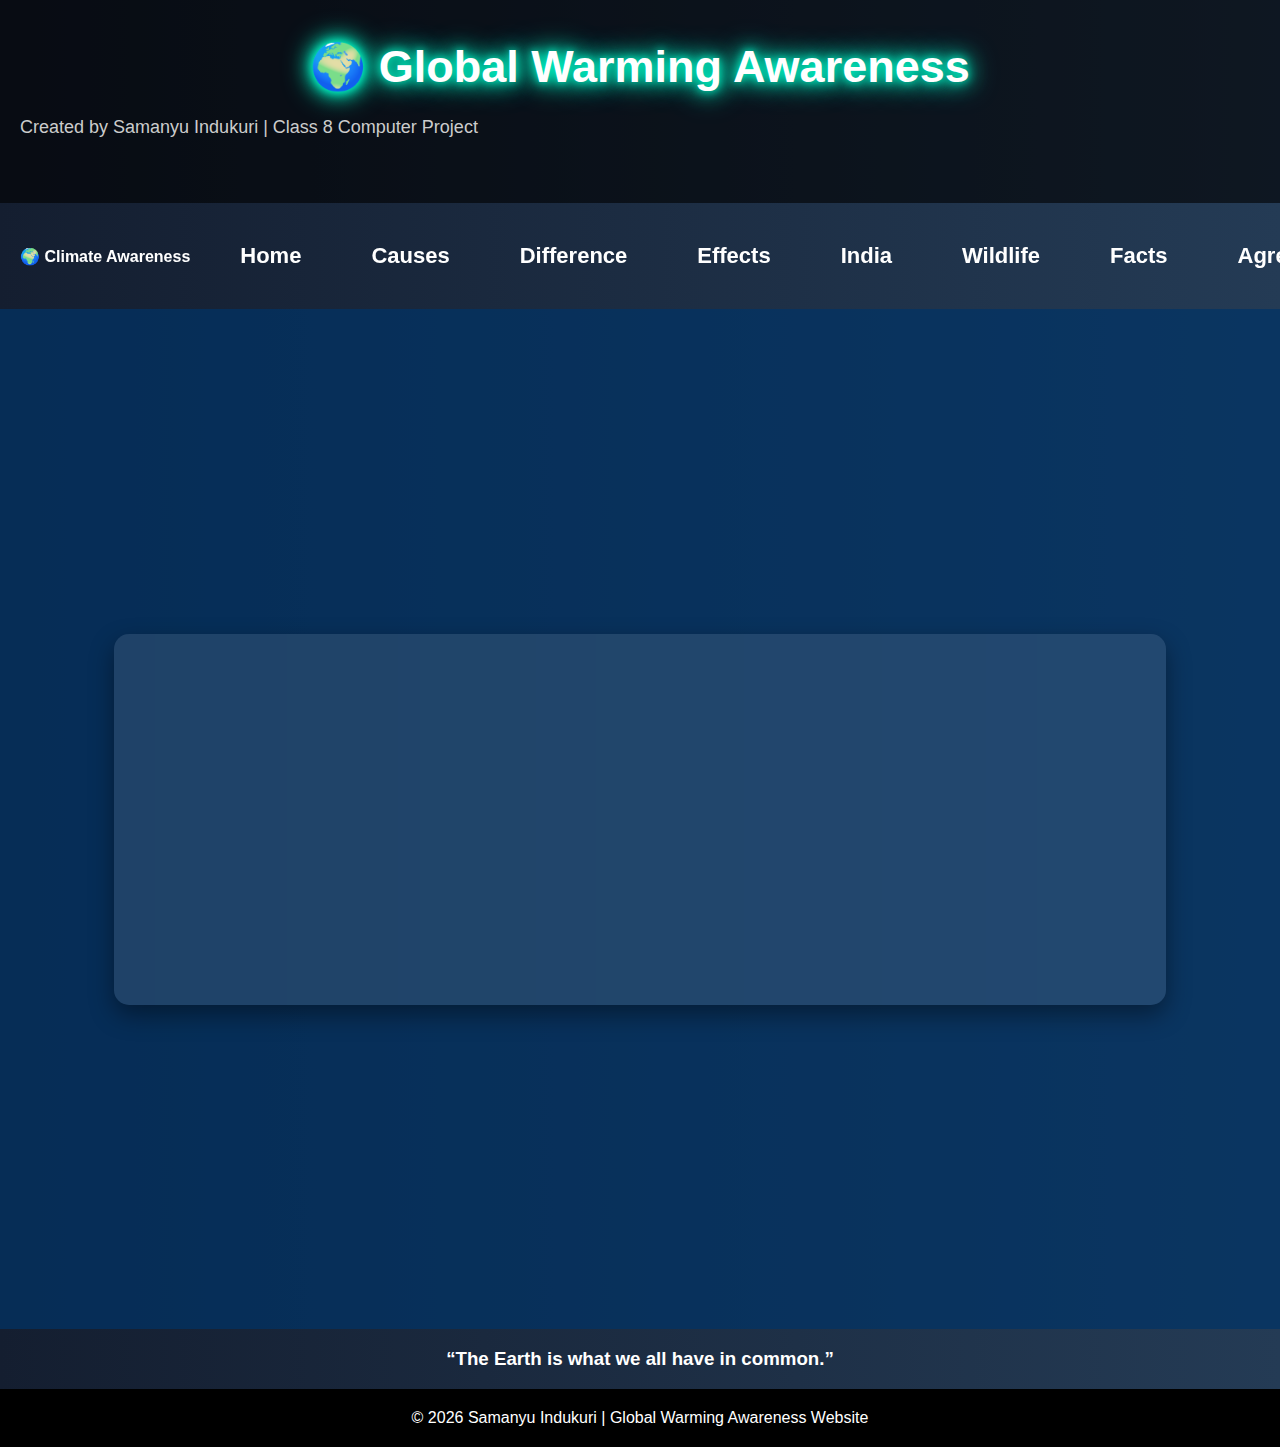
<file: agreements.html>
<!DOCTYPE html>
<html>
<body>
   <header>
    <h1 class="glow">🌍 Global Warming Awareness</h1>
    <p>Created by Samanyu Indukuri | Class 8 Computer Project</p>
</header>
   <nav class="navbar">
    <div class="logo">🌍 Climate Awareness</div>

    <div class="nav-links">
        <a href="index.html">Home</a>
        <a href="causes.html">Causes</a>
        <a href="difference.html">Difference</a>
        <a href="effects.html">Effects</a>
        <a href="india.html">India</a>
        <a href="wildlife.html">Wildlife</a>
        <a href="facts.html">Facts</a>
        <a href="agreements.html">Agreements</a>
        <a href="students.html">Students</a>
        <a href="solutions.html">Solutions</a>
    </div>
</nav>
<!-- AGREEMENTS -->
<section id="agreements">
    <div class="section-box glass-card">
        <h2 class="fade-in">📜 International Agreements</h2>
<link rel="stylesheet" href="style.css">
        <p class="fade-in">
        Many global organisations are working to reduce climate change.
        The United Nations plays a major role in coordinating international efforts.
        </p>

        <p class="fade-in">
        The Paris Agreement aims to limit global temperature rise
        and encourages countries to reduce greenhouse gas emissions.
        </p>

        <p class="fade-in">
        The Intergovernmental Panel on Climate Change (IPCC)
        provides scientific reports and research on climate change
        to guide policymakers worldwide.
        </p>
    </div>
</section>
    <h3 style="text-align:center;">“The Earth is what we all have in common.”</h3>

<footer>
    © 2026 Samanyu Indukuri | Global Warming Awareness Website
</footer>
</file>
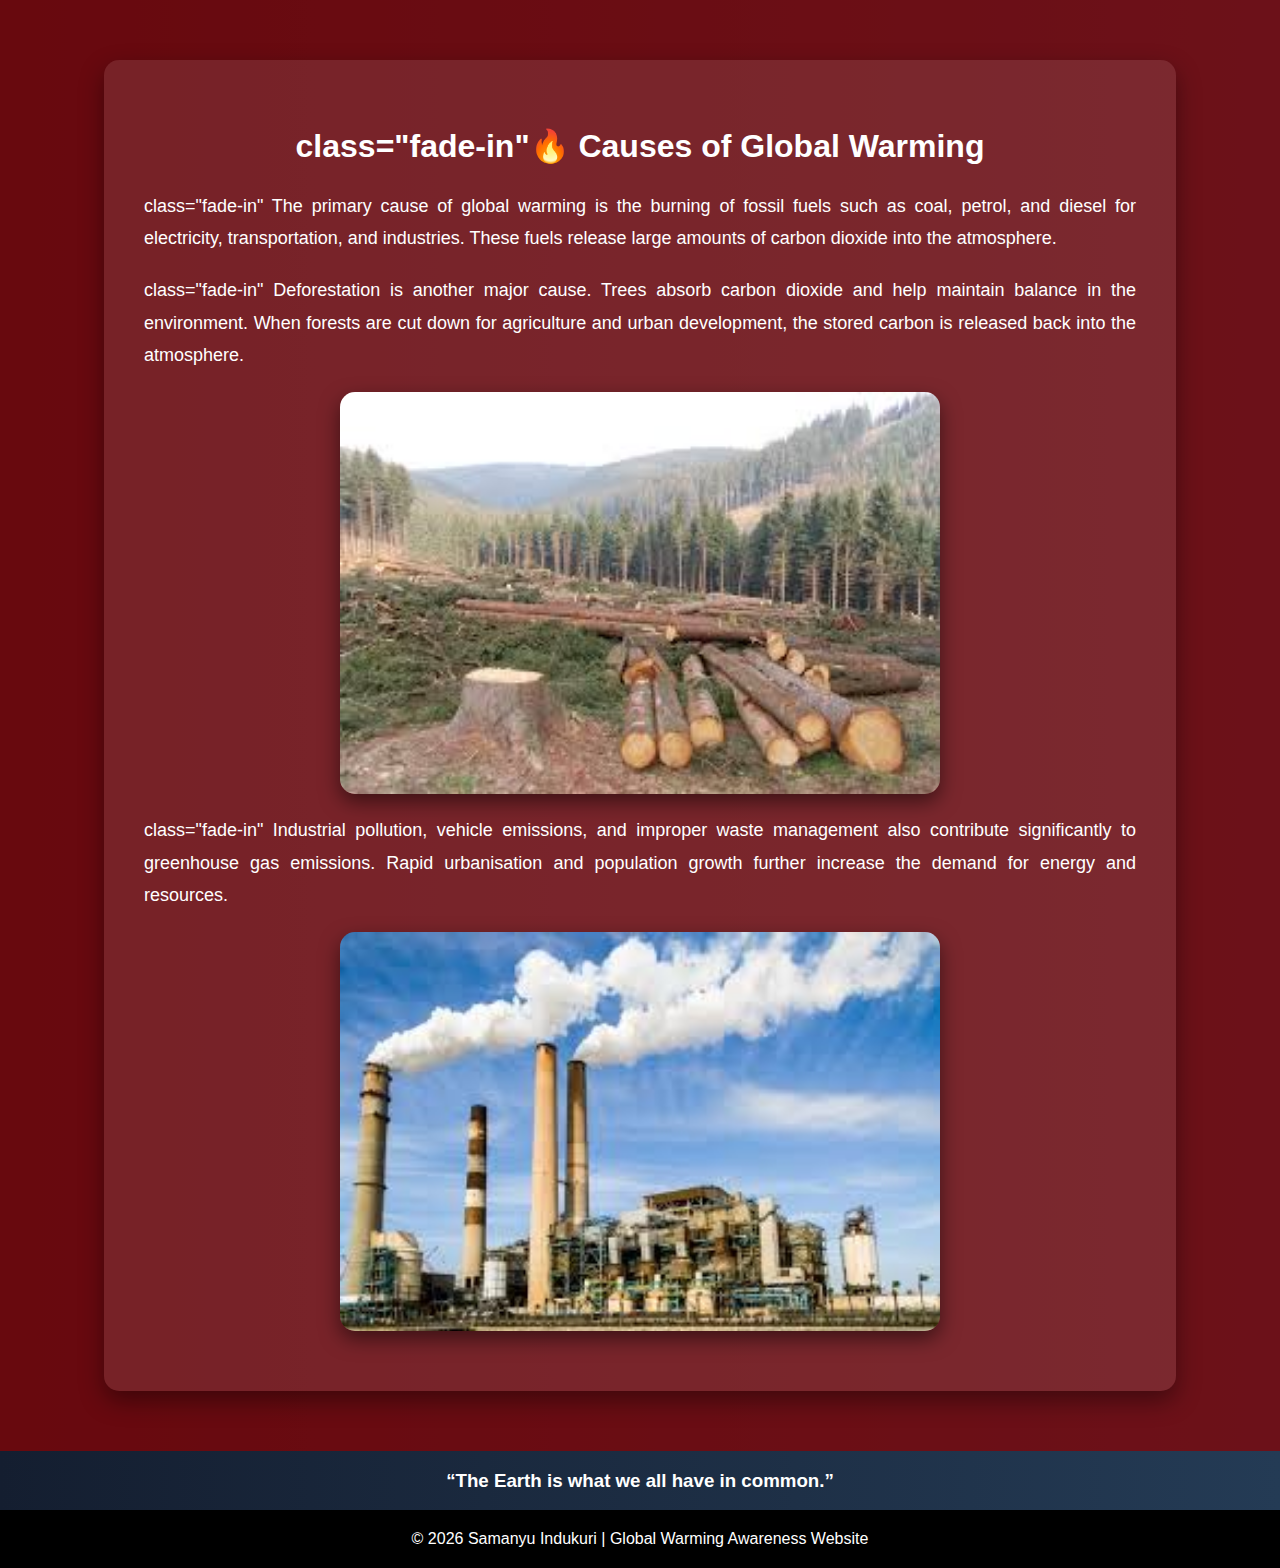
<file: causes.html>
<!DOCTYPE html>
<html>
<body>

<!-- CAUSES -->
<section id="causes">
    <div class="section-box">
        <h2>class="fade-in"🔥 Causes of Global Warming</h2>
<link rel="stylesheet" href="style.css">
        <p>class="fade-in"
        The primary cause of global warming is the burning of fossil fuels such as coal,
        petrol, and diesel for electricity, transportation, and industries. These fuels release
        large amounts of carbon dioxide into the atmosphere.
        </p>

        <p>class="fade-in"
        Deforestation is another major cause. Trees absorb carbon dioxide and help maintain
        balance in the environment. When forests are cut down for agriculture and urban development,
        the stored carbon is released back into the atmosphere.
        </p>

        <img src="download.jpeg" alt="Deforestation">

        <p>class="fade-in"
        Industrial pollution, vehicle emissions, and improper waste management also contribute
        significantly to greenhouse gas emissions. Rapid urbanisation and population growth
        further increase the demand for energy and resources.
        </p>

        <img src="ip.jpeg" alt="Industrial Pollution">

    </div>
</section>

<h3 style="text-align:center;">“The Earth is what we all have in common.”</h3>

<footer>
    © 2026 Samanyu Indukuri | Global Warming Awareness Website
</footer>
</file>
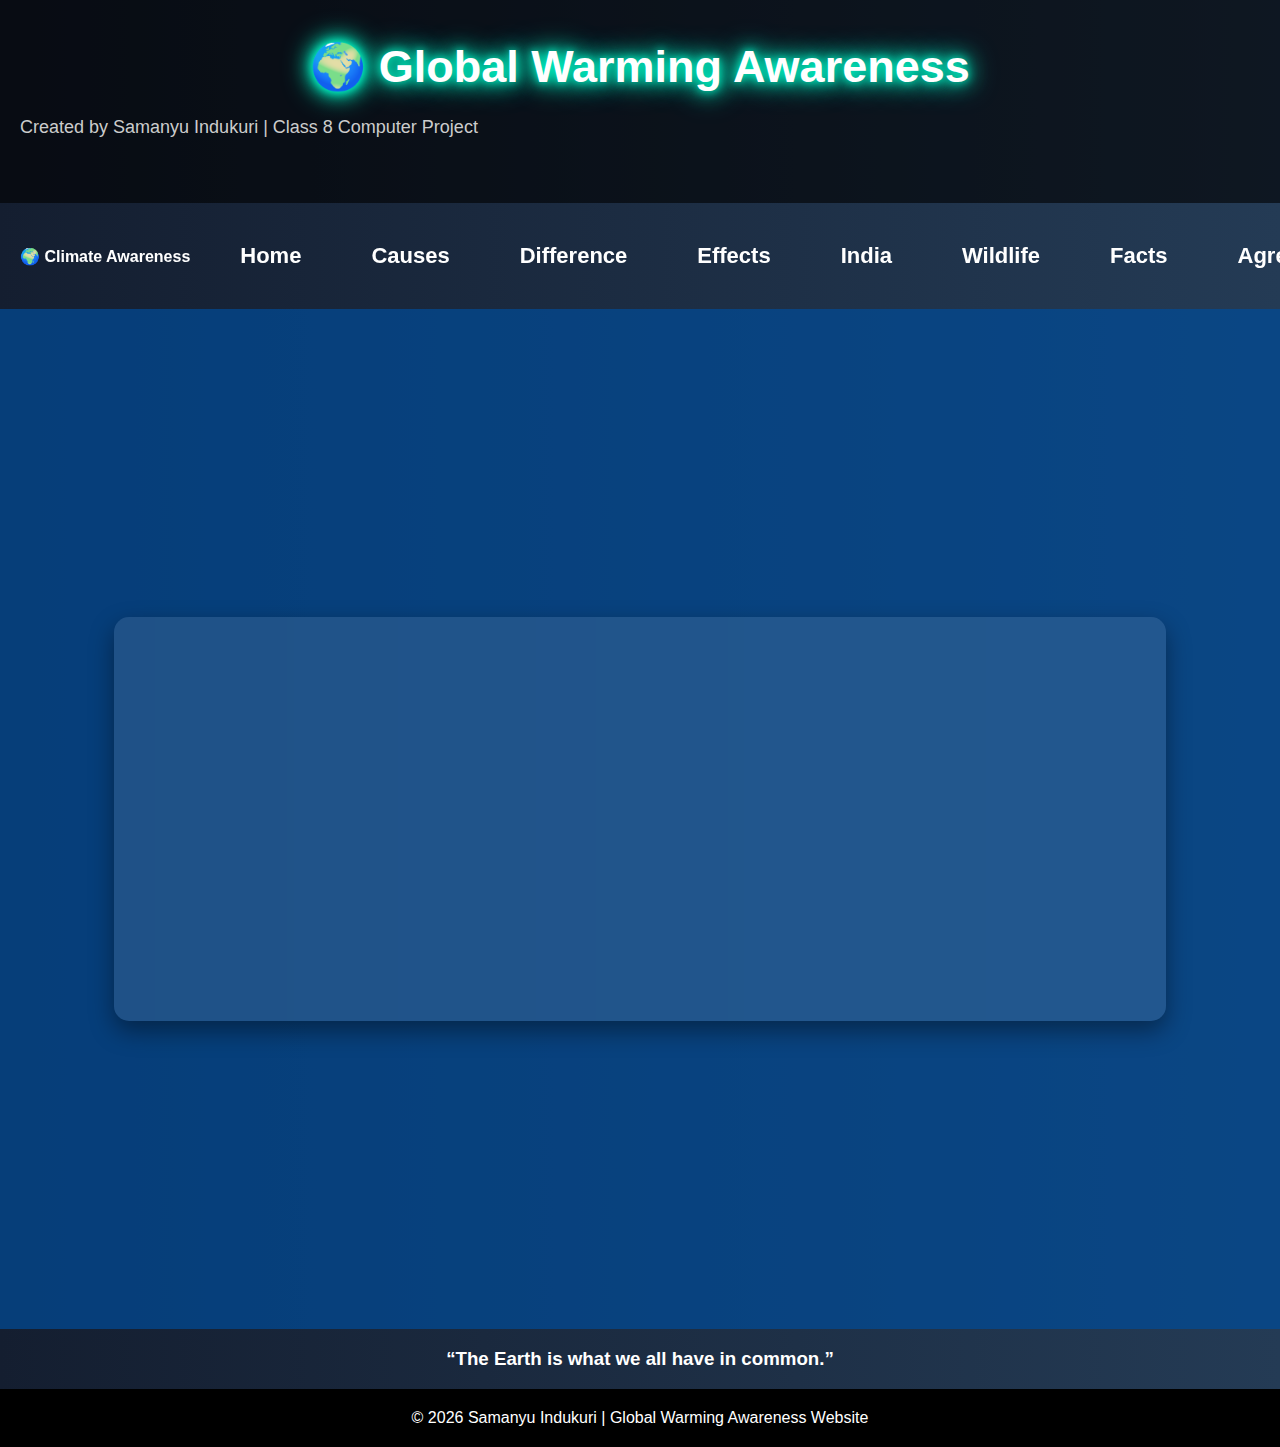
<file: difference.html>
<!DOCTYPE html>
<html>
<body>
    <header>
    <h1 class="glow">🌍 Global Warming Awareness</h1>
    <p>Created by Samanyu Indukuri | Class 8 Computer Project</p>
</header>
    <nav class="navbar">
    <div class="logo">🌍 Climate Awareness</div>

    <div class="nav-links">
        <a href="index.html">Home</a>
        <a href="causes.html">Causes</a>
        <a href="difference.html">Difference</a>
        <a href="effects.html">Effects</a>
        <a href="india.html">India</a>
        <a href="wildlife.html">Wildlife</a>
        <a href="facts.html">Facts</a>
        <a href="agreements.html">Agreements</a>
        <a href="students.html">Students</a>
        <a href="solutions.html">Solutions</a>
    </div>
</nav>

<!-- DIFFERENCE -->
<section id="difference">
    <div class="section-box glass-card">
        <h2 class="fade-in">🌎 Climate Change vs Global Warming</h2>
<link rel="stylesheet" href="style.css">
        <p class="fade-in">
        Global warming refers specifically to the rise in Earth's average temperature
        due to increased greenhouse gases such as carbon dioxide. It mainly focuses
        on the warming of the planet.
        </p>

        <p class="fade-in">
        Climate change is a broader term that includes global warming but also
        covers long-term changes in rainfall, storms, sea levels, and weather patterns.
        </p>

        <p class="fade-in">
        In simple words, global warming is the temperature increase,
        while climate change includes all the environmental changes
        caused because of that warming.
        </p>
    </div>
</section>

    <h3 style="text-align:center;">“The Earth is what we all have in common.”</h3>

<footer>
    © 2026 Samanyu Indukuri | Global Warming Awareness Website
</footer>
</file>
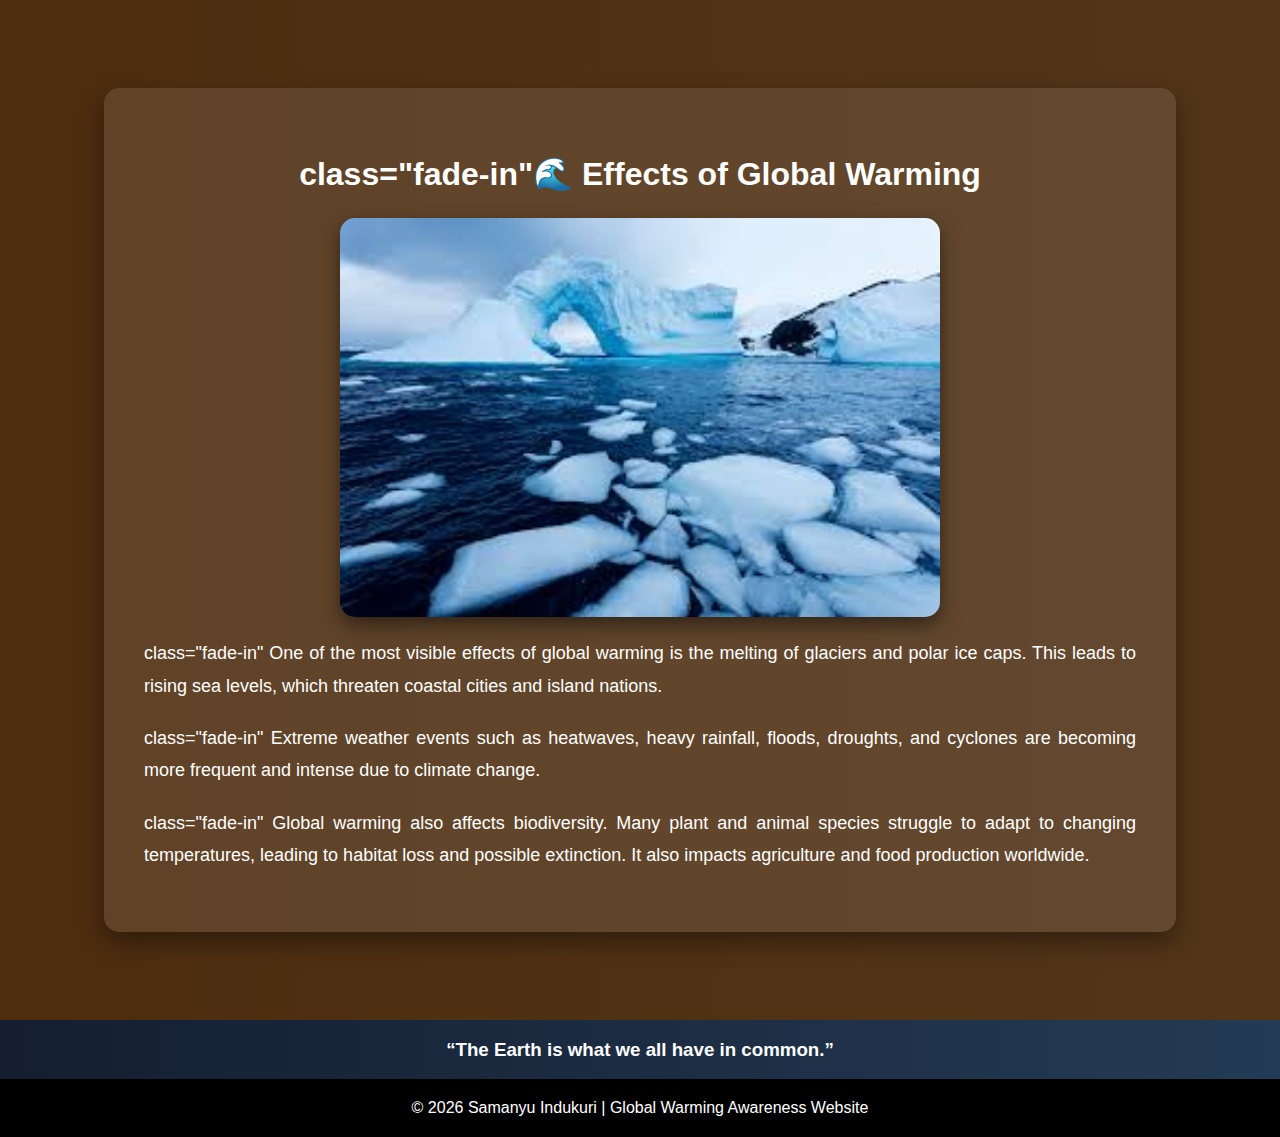
<file: effects.html>
<!DOCTYPE html>
<html>
<body>

<!-- EFFECTS -->
<section id="effects">
    <div class="section-box">
        <h2>class="fade-in"🌊 Effects of Global Warming</h2>
<link rel="stylesheet" href="style.css">
        <img src="g.jpeg" alt="Melting Glaciers">
        <p>class="fade-in"
        One of the most visible effects of global warming is the melting of glaciers and polar ice caps.
        This leads to rising sea levels, which threaten coastal cities and island nations.
        </p>

        <p>class="fade-in"
        Extreme weather events such as heatwaves, heavy rainfall, floods, droughts, and cyclones
        are becoming more frequent and intense due to climate change.
        </p>

        <p>class="fade-in"
        Global warming also affects biodiversity. Many plant and animal species struggle to adapt
        to changing temperatures, leading to habitat loss and possible extinction.
        It also impacts agriculture and food production worldwide.
        </p>

    </div>
</section>
    
<h3 style="text-align:center;">“The Earth is what we all have in common.”</h3>

<footer>
    © 2026 Samanyu Indukuri | Global Warming Awareness Website
</footer>
</file>
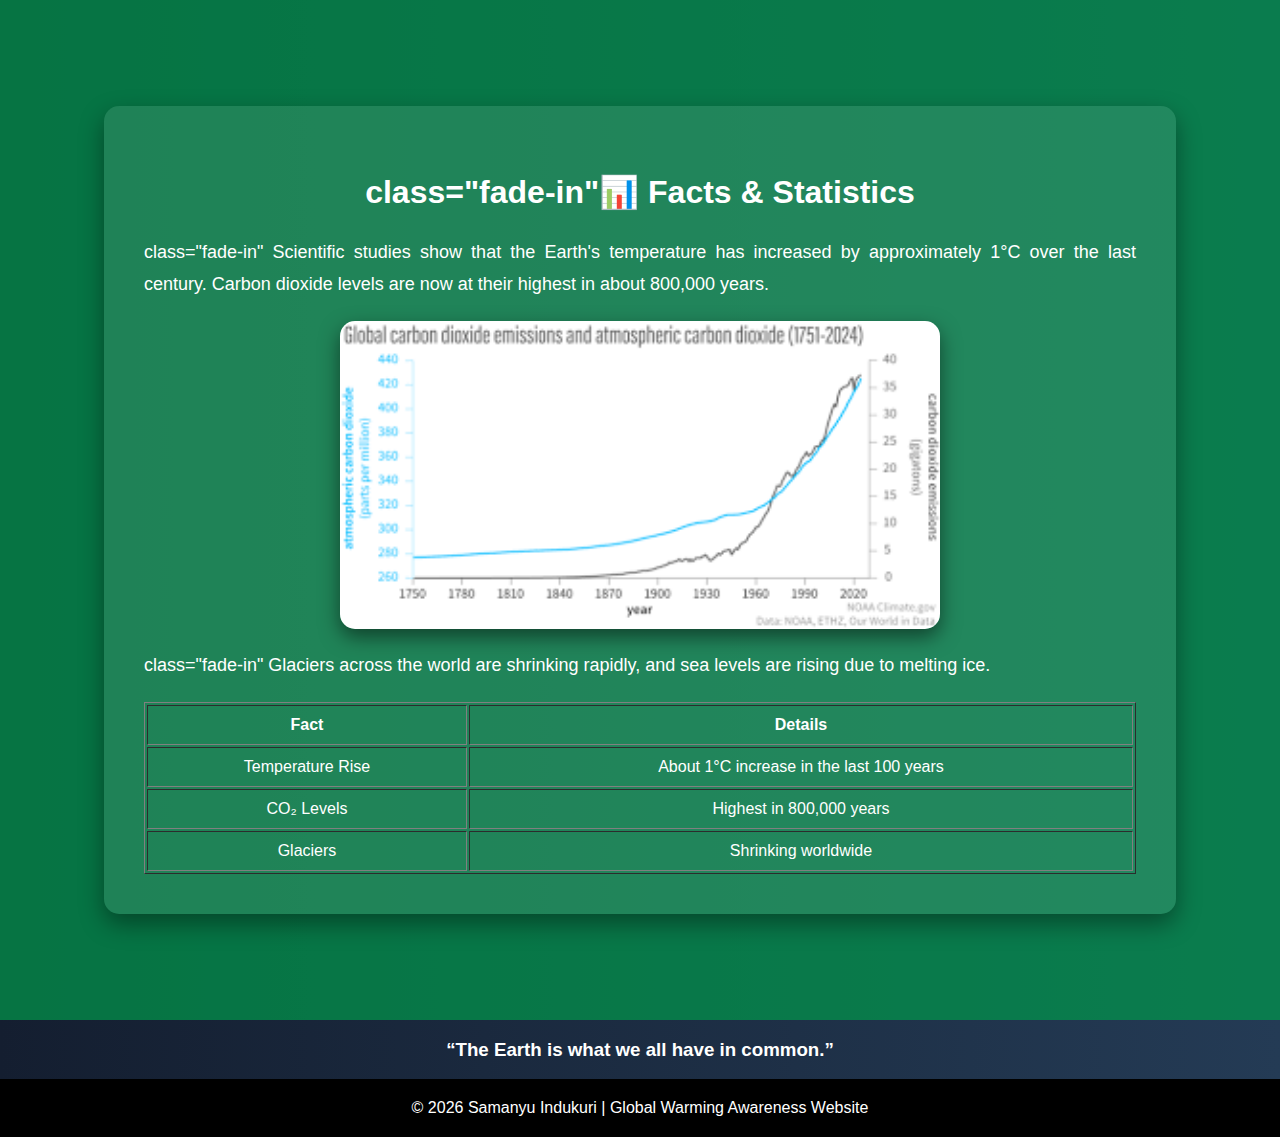
<file: facts.html>
<!DOCTYPE html>
<html>
<body>

<!-- FACTS -->
 <section id="facts">
    <div class="section-box">
        <h2>class="fade-in"📊 Facts & Statistics</h2>
<link rel="stylesheet" href="style.css">
        <p>class="fade-in"
        Scientific studies show that the Earth's temperature has increased
        by approximately 1°C over the last century. Carbon dioxide levels
        are now at their highest in about 800,000 years.
        </p>
 <img src="download 8.png" alt="CO₂ level graph">

        <p>class="fade-in"
        Glaciers across the world are shrinking rapidly,
        and sea levels are rising due to melting ice.
        </p>

        <table border="1" width="100%" cellpadding="10">
            <tr>
                <th>Fact</th>
                <th>Details</th>
            </tr>
            <tr>
                <td>Temperature Rise</td>
                <td>About 1°C increase in the last 100 years</td>
            </tr>
            <tr>
                <td>CO₂ Levels</td>
                <td>Highest in 800,000 years</td>
            </tr>
            <tr>
                <td>Glaciers</td>
                <td>Shrinking worldwide</td>
            </tr>
        </table>

    </div>
</section>

 <h3 style="text-align:center;">“The Earth is what we all have in common.”</h3>

<footer>
    © 2026 Samanyu Indukuri | Global Warming Awareness Website
</footer>
</file>
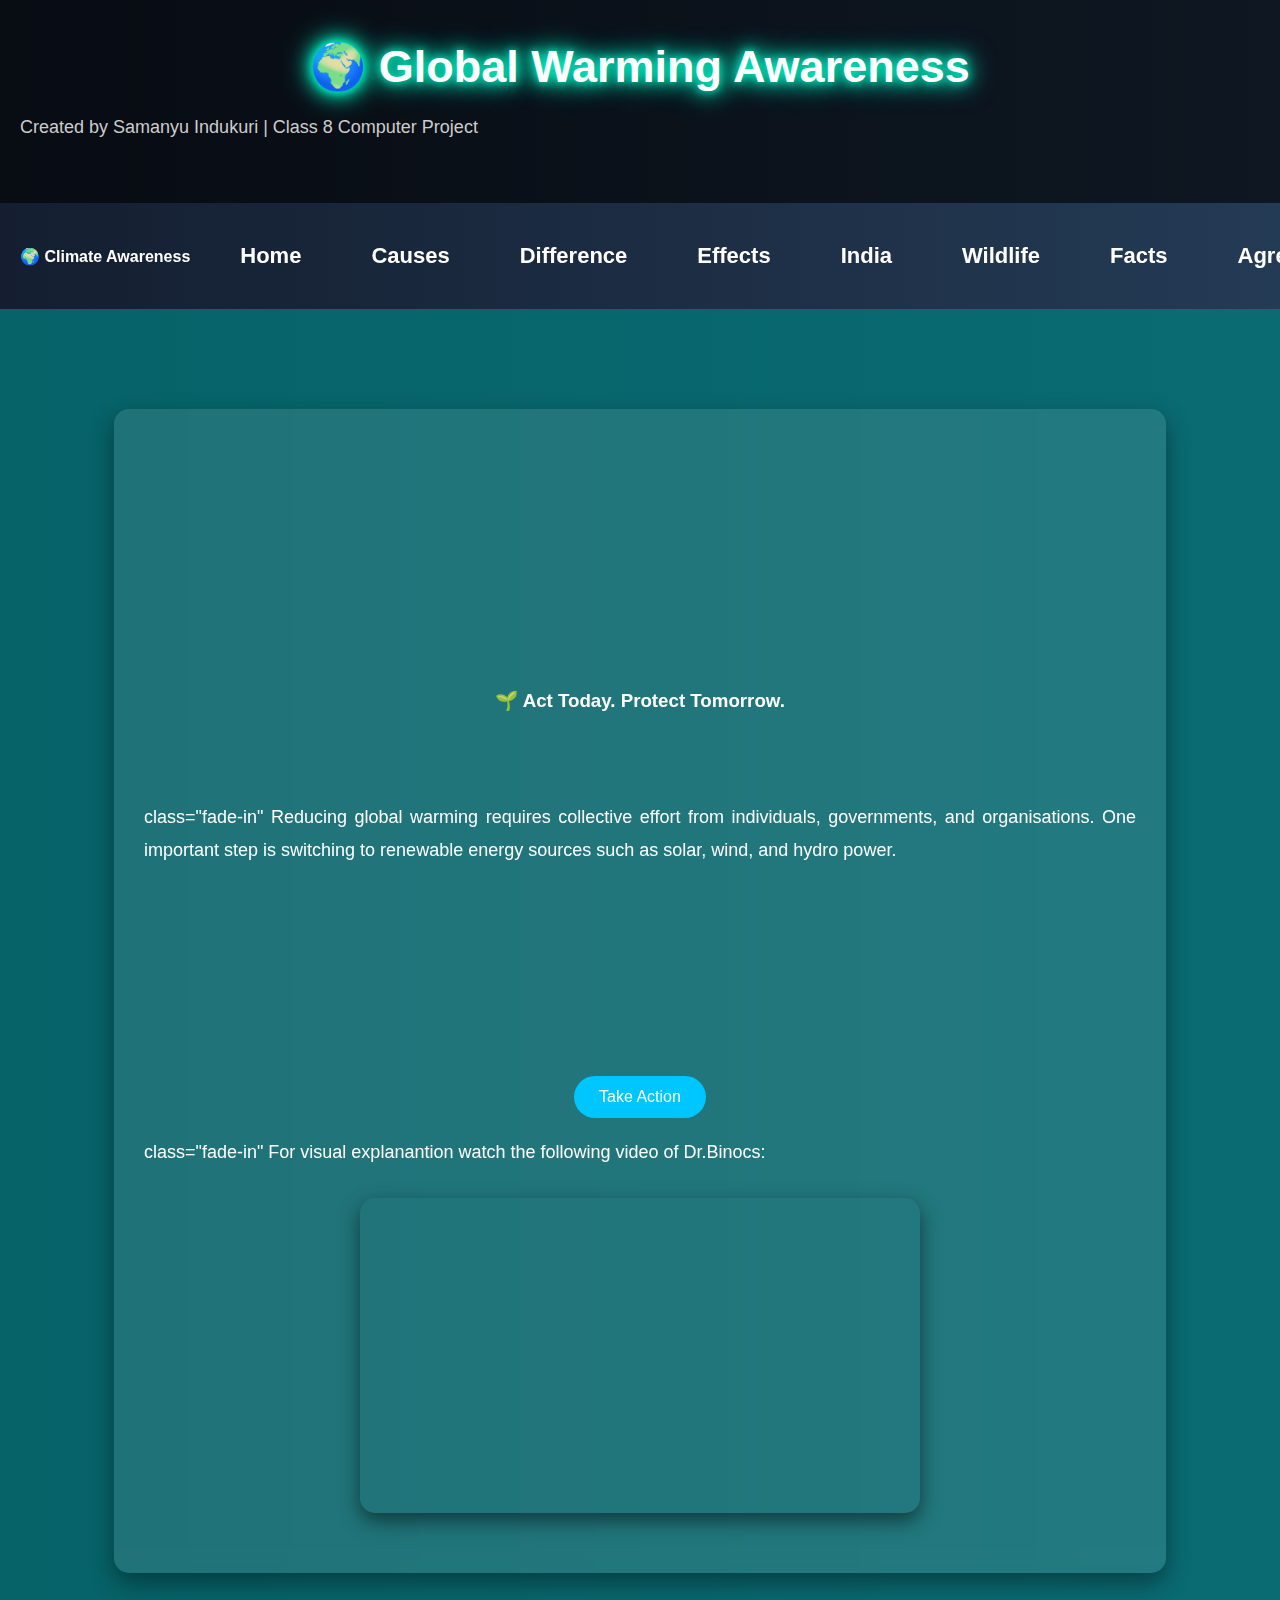
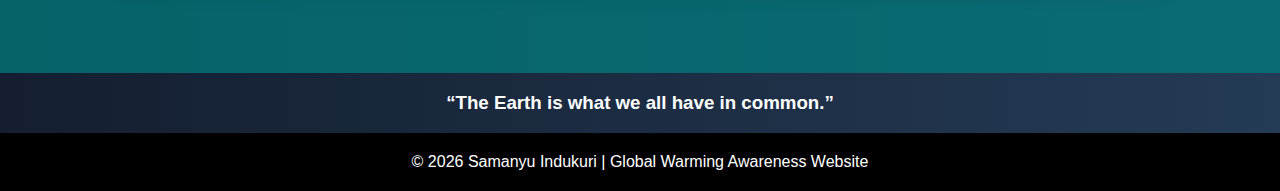
<file: solutions.html>
<!DOCTYPE html>
<html>
<body>
    <header>
    <h1 class="glow">🌍 Global Warming Awareness</h1>
    <p>Created by Samanyu Indukuri | Class 8 Computer Project</p>
</header>
<nav class="navbar">
    <div class="logo">🌍 Climate Awareness</div>

    <div class="nav-links">
        <a href="index.html">Home</a>
        <a href="causes.html">Causes</a>
        <a href="difference.html">Difference</a>
        <a href="effects.html">Effects</a>
        <a href="india.html">India</a>
        <a href="wildlife.html">Wildlife</a>
        <a href="facts.html">Facts</a>
        <a href="agreements.html">Agreements</a>
        <a href="students.html">Students</a>
        <a href="solutions.html">Solutions</a>
    </div>
</nav>
<!-- SOLUTIONS -->
<section id="solutions">
    <div class="section-box glass-card">
        <h1 class="fade-in">🌎 The Future is in Our Hands</h1>

<p class="fade-in">
Global warming is not a distant problem. It is happening now.
Every rising temperature, every melting glacier, and every extreme weather event
is a warning sign from our planet.
</p>

<p class="fade-in">
But there is hope. If governments, communities, and individuals work together,
we can slow down climate change and protect Earth for future generations.
</p>

<h3>🌱 Act Today. Protect Tomorrow.</h3>
       
        <h2 class="fade-in">🌱 Solutions to Global Warming</h2>
<link rel="stylesheet" href="style.css">
        <p>class="fade-in"
        Reducing global warming requires collective effort from individuals, governments,
        and organisations. One important step is switching to renewable energy sources
        such as solar, wind, and hydro power.
        </p>

        <p class="fade-in">
        Planting more trees and protecting forests help absorb carbon dioxide and improve air quality.
        Energy conservation, using public transport, and reducing plastic usage are simple steps
        individuals can take.
        </p>

        <p class="fade-in">
        By spreading awareness and adopting sustainable practices, we can slow down climate change
        and protect our planet for future generations.
        </p>

        <center>
        <button onclick="alert('Together we can save our planet 🌱')">
            Take Action
        </button>
        </center>
 <p>class="fade-in"
For visual explanantion watch the following video of Dr.Binocs: 
<iframe width="560" height="315" 
src="https://youtube.com/embed/Y3gqoDUtmt4?si=Kysz2ISlbpGpzCeJ"
frameborder="0" allowfullscreen>
</iframe>
</p>
    </div>

</section>

    <h3 style="text-align:center;">“The Earth is what we all have in common.”</h3>

<footer>
    © 2026 Samanyu Indukuri | Global Warming Awareness Website
</footer>
</file>
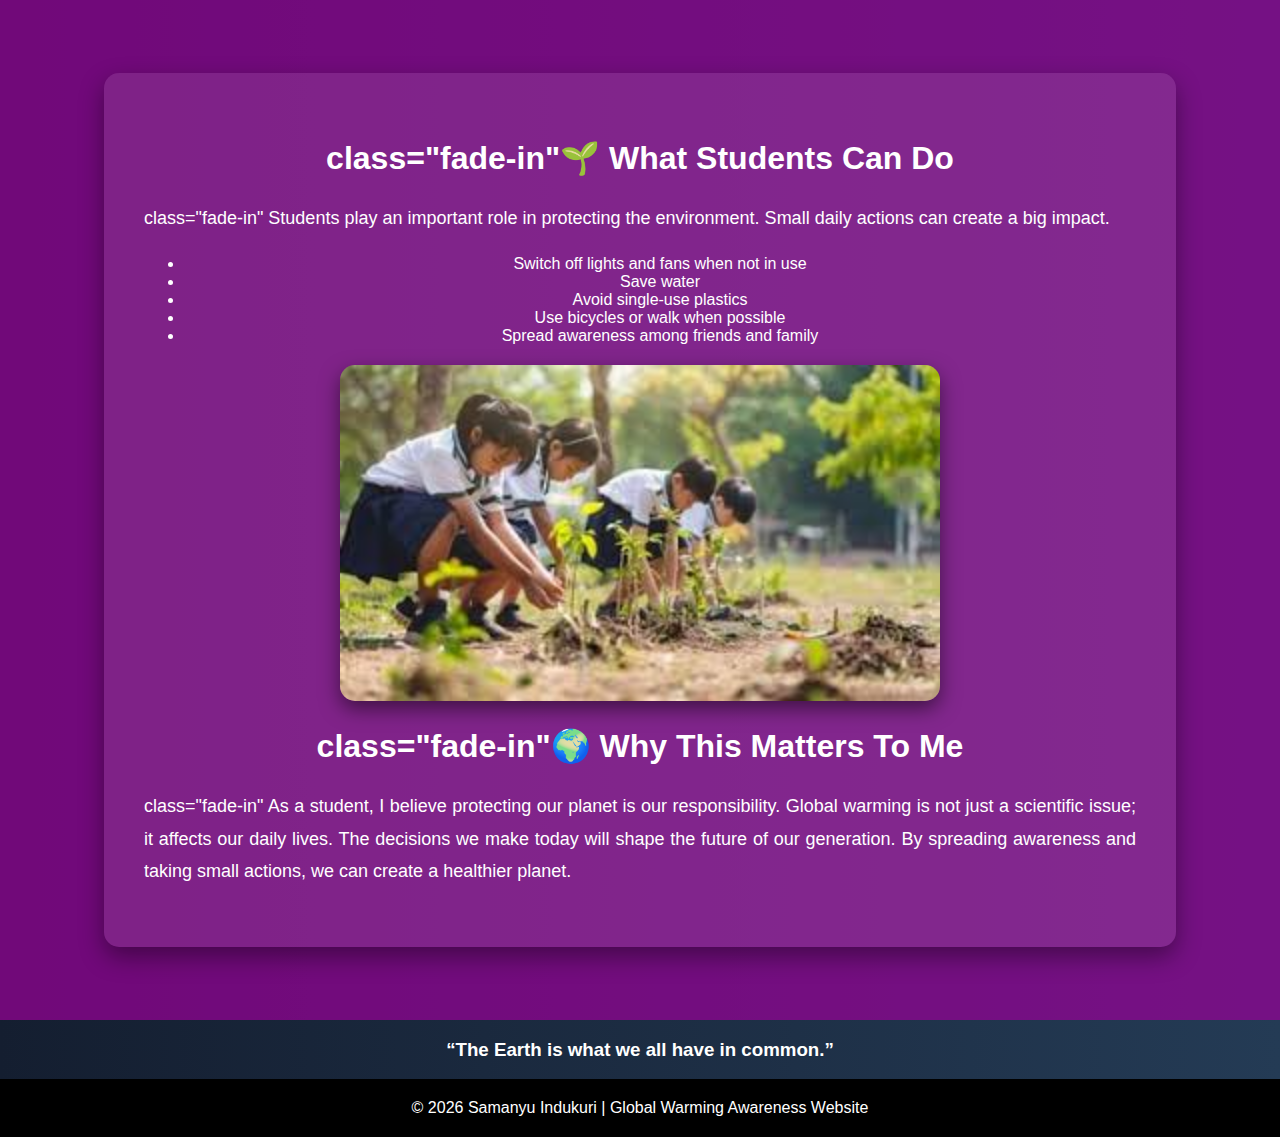
<file: students.html>
<!DOCTYPE html>
<html>
<body>

<!-- STUDENTS -->
<section id="students">
    <div class="section-box">
        <h2>class="fade-in"🌱 What Students Can Do</h2>
<link rel="stylesheet" href="style.css">
        <p>class="fade-in"
        Students play an important role in protecting the environment.
        Small daily actions can create a big impact.
        </p>

        <ul>
            <li>Switch off lights and fans when not in use</li>
            <li>Save water</li>
            <li>Avoid single-use plastics</li>
            <li>Use bicycles or walk when possible</li>
            <li>Spread awareness among friends and family</li>
        </ul>
<img src="download (6).jpeg" alt="Students planting trees">

        <h2>class="fade-in"🌍 Why This Matters To Me</h2>

<p>class="fade-in"
As a student, I believe protecting our planet is our responsibility.
Global warming is not just a scientific issue; it affects our daily lives.
The decisions we make today will shape the future of our generation.
By spreading awareness and taking small actions, we can create a healthier planet.
</p>

    </div>
</section>

<h3 style="text-align:center;">“The Earth is what we all have in common.”</h3>

<footer>
    © 2026 Samanyu Indukuri | Global Warming Awareness Website
</footer>
</file>
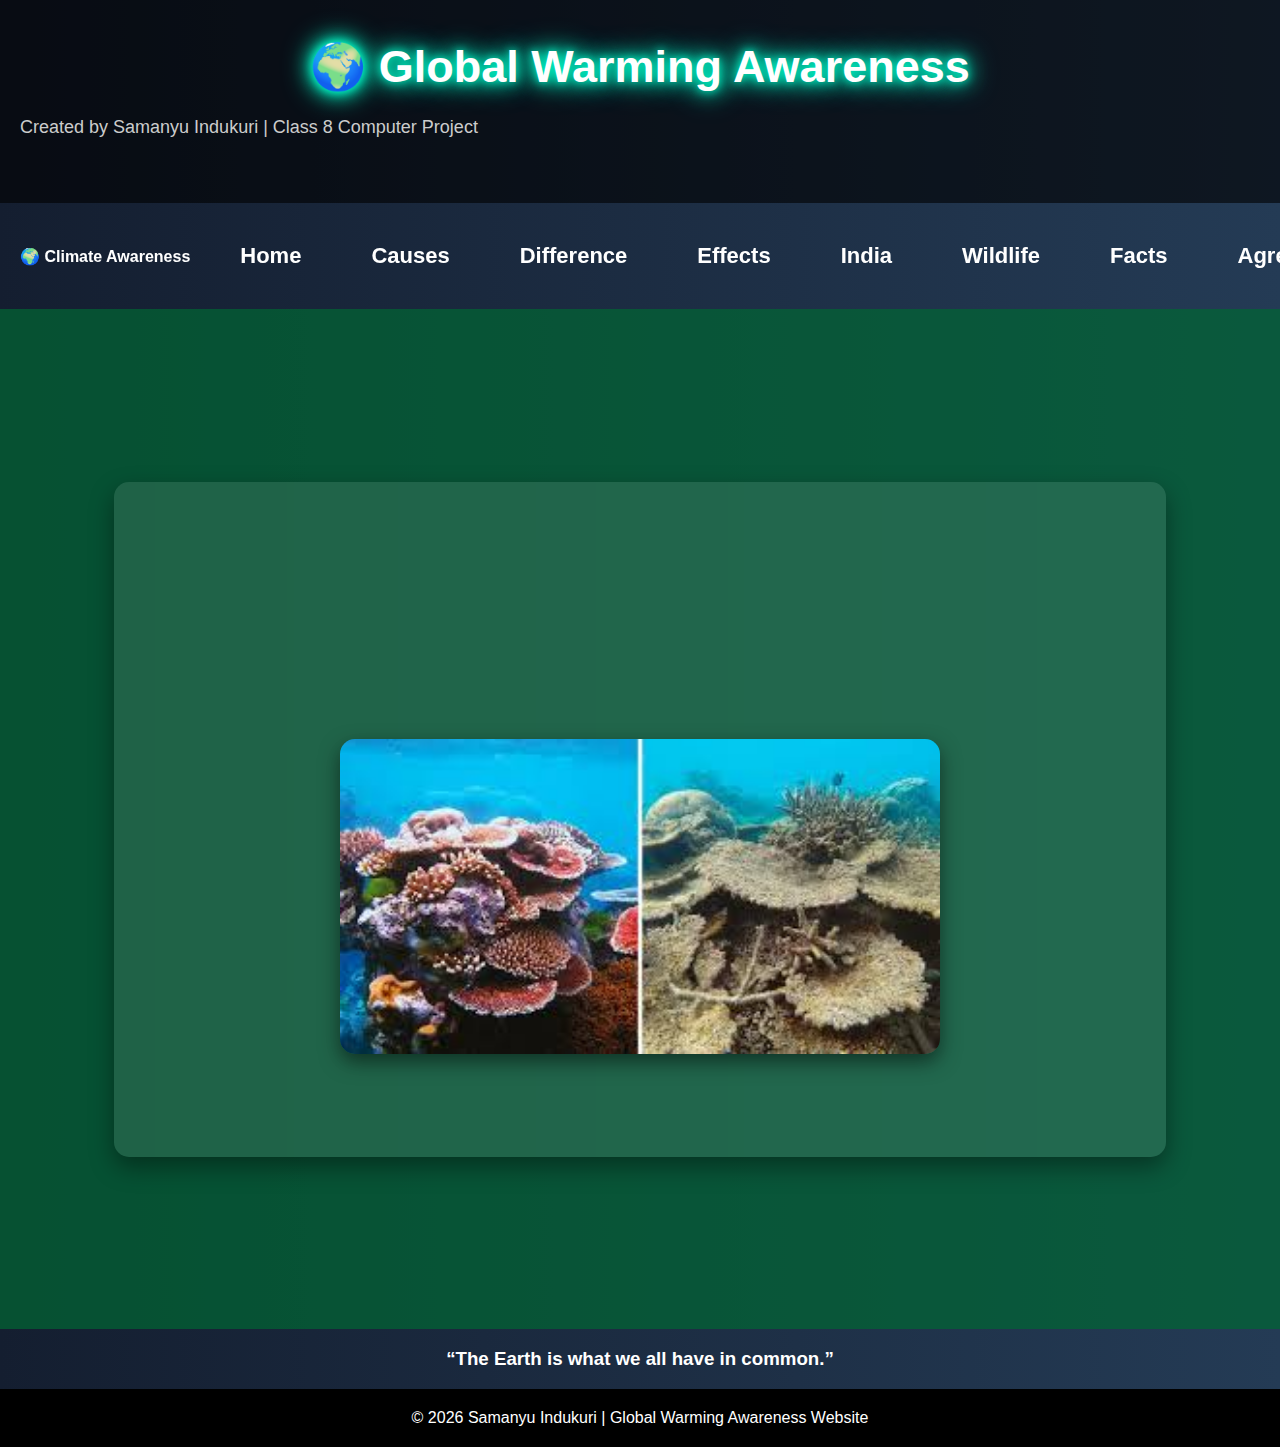
<file: wildlife.html>
<!DOCTYPE html>
<html>
<body>
   <header>
    <h1 class="glow">🌍 Global Warming Awareness</h1>
    <p>Created by Samanyu Indukuri | Class 8 Computer Project</p>
</header>
   <nav class="navbar">
    <div class="logo">🌍 Climate Awareness</div>

    <div class="nav-links">
        <a href="index.html">Home</a>
        <a href="causes.html">Causes</a>
        <a href="difference.html">Difference</a>
        <a href="effects.html">Effects</a>
        <a href="india.html">India</a>
        <a href="wildlife.html">Wildlife</a>
        <a href="facts.html">Facts</a>
        <a href="agreements.html">Agreements</a>
        <a href="students.html">Students</a>
        <a href="solutions.html">Solutions</a>
    </div>
</nav>

<!-- WILDLIFE -->
<section id="wildlife">
    <div class="section-box glass-card">
        <h2 class="fade-in">🐾 Impact on Wildlife</h2>
<link rel="stylesheet" href="style.css">
        <p class="fade-in">
        Many animals are losing their natural habitats due to global warming.
        For example, polar bears are losing sea ice habitats in the Arctic.
        </p>

        <p class="fade-in">
        Coral reefs are suffering from bleaching due to rising ocean temperatures.
        This affects marine biodiversity.
        </p>
 <img src="images.jpeg" alt="Coral reef bleaching"class="image-effect" width="400">
      
        <p class="fade-in">
        As temperatures rise, more species become endangered,
        leading to imbalance in ecosystems.
        </p>
    </div>
</section>

    <h3 style="text-align:center;">“The Earth is what we all have in common.”</h3>

<footer>
    © 2026 Samanyu Indukuri | Global Warming Awareness Website
</footer>
</file>
<file: style.css>
body {
    margin: 0;
    font-family: 'Segoe UI', sans-serif;
    background: linear-gradient(to right, #141E30, #243B55);
    color: white;
}

/* HEADER */
header {
    text-align: center;
    padding: 40px 20px;
    background: rgba(0,0,0,0.6);
}

header h1 {
    font-size: 45px;
    margin: 0;
}

header p {
    font-size: 18px;
    color: #ccc;
}

/* NAVIGATION */
nav {
    background: rgba(0,0,0,0.85);
    text-align: center;
    padding: 15px;
    position: sticky;
    top: 0;
}

nav a {
    color: white;
    text-decoration: none;
    margin: 20px;
    font-size: 18px;
    font-weight: bold;
    transition: 0.3s;
}

nav a:hover {
    color: #00ffcc; /* Neon color */
    text-shadow: 0 0 5px #00ffcc, 0 0 10px #00ffcc, 0 0 20px #00ffcc;
    transform: scale(1.1);
}

nav a {
    transition: 0.5s;
}

nav a:hover {
    background-color: #00ffcc;
    color: black;
    padding: 8px 12px;
    border-radius: 5px;
}
/* ===== Modern Navigation ===== */

.navbar {
    display: flex;
    align-items: center;
    padding: 12px 20px;
    background: linear-gradient(90deg, #141e30, #243b55);
}

.logo {
    color: white;
    font-size: 16px;
    font-weight: bold;
    margin-right: 20px;
    white-space: nowrap;
}

.nav-links {
    display: flex;
    gap: 10px;
    flex: 1;
    justify-content: center;
    white-space: nowrap;
}

.nav-links a {
    text-decoration: none;
    color: white !important;
    font-size: 22px !important;   /* Force bigger */
    font-weight: 600;
    padding: 8px 10px;
    transition: 0.3s;
}
.nav-links a:hover {
    color: #00ffff;
}

/* SECTIONS */
section {
    padding: 80px 10%;
    min-height: 100vh;
}

.section-box {
    background: rgba(255,255,255,0.1);
    padding: 40px;
    border-radius: 15px;
    box-shadow: 0px 10px 25px rgba(0,0,0,0.4);
}

h2 {
    text-align: center;
    font-size: 32px;
    margin-bottom: 25px;
}

p {
    font-size: 18px;
    line-height: 1.8;
    text-align: justify;
    margin-bottom: 20px;
}

/* FOOTER */
footer {
    text-align: center;
    padding: 20px;
    background: black;
}

button {
    padding: 12px 25px;
    border: none;
    border-radius: 30px;
    background: #00c6ff;
    color: white;
    font-size: 16px;
    cursor: pointer;
    margin-top: 20px;
}

button:hover {
    background: #0072ff;
}
img {
    width: 100%;
    max-width: 600px;
    display: block;
    margin: 20px auto;
    border-radius: 15px;
    box-shadow: 0px 8px 20px rgba(0,0,0,0.5);
}

iframe {
    display: block;
    margin: 30px auto;
    border-radius: 15px;
    box-shadow: 0px 8px 20px rgba(0,0,0,0.5);
}

<style>

/* Whole Website Background */
body {
    margin: 0;
    font-family: Arial, sans-serif;
    background: url(earth-background.jpg) no-repeat center center fixed;
    background-size: cover;
}

/* General Section Style */
section {
    min-height: 100vh;
    padding: 60px 20px;
    display: flex;
    justify-content: center;
    align-items: center;
    text-align: center;
    color: white;
}

/* Box for content */
.section-box {
    padding: 40px;
    border-radius: 15px;
    width: 80%;
}

/* Different Transparent Colors for Each Page */

#home {
    background-color: rgba(0, 0, 0, 0.6);
}

#causes {
    background-color: rgba(139, 0, 0, 0.7);
}

#difference {
    background-color: rgba(0, 76, 153, 0.7);
}

#effects {
    background-color: rgba(102, 51, 0, 0.7);
}

#india {
    background-color: rgba(255, 102, 0, 0.7);
}

#wildlife {
    background-color: rgba(0, 102, 51, 0.7);
}

#facts {
    background-color: rgba(0, 153, 76, 0.7);
}

#agreements {
    background-color: rgba(0, 51, 102, 0.7);
}

#students {
    background-color: rgba(153, 0, 153, 0.7);
}

#solutions {
    background-color: rgba(0, 128, 128, 0.7);
}

.fade-in {
    opacity: 0;
    animation: fadeIn 2s ease-in forwards;
}

@keyframes fadeIn {
    from { opacity: 0; transform: translateY(20px); }
    to { opacity: 1; transform: translateY(0); }
}
.glow {
    color: white;
    text-align: center;
    text-shadow: 0 0 10px #00ffcc,
                 0 0 20px #00ffcc,
                 0 0 30px #00ffcc;
}

.image-effect {
    transition: 0.4s;
    border-radius: 15px;
}

.image-effect:hover {
    transform: scale(1.05);
    box-shadow: 0 0 20px #00ffcc;
}
.glass-card {
    background: rgba(255, 255, 255, 0.1);
    backdrop-filter: blur(10px);
    padding: 30px;
    margin: 40px auto;
    width: 80%;
    border-radius: 15px;
    color: white;
}
.glass-card {
    background: rgba(255, 255, 255, 0.1);
    backdrop-filter: blur(10px);
    padding: 30px;
    margin: 40px auto;
    width: 80%;
    border-radius: 15px;
    color: white;
}
.button {
    background: #00ffcc;
    padding: 10px 20px;
    border-radius: 25px;
    text-decoration: none;
    color: black;
    font-weight: bold;
    transition: 0.3s;
}

.button:hover {
    background: white;
    transform: scale(1.1);
}
.divider {
    height: 3px;
    width: 80%;
    background: #00ffcc;
    margin: 40px auto;
}
</file>
